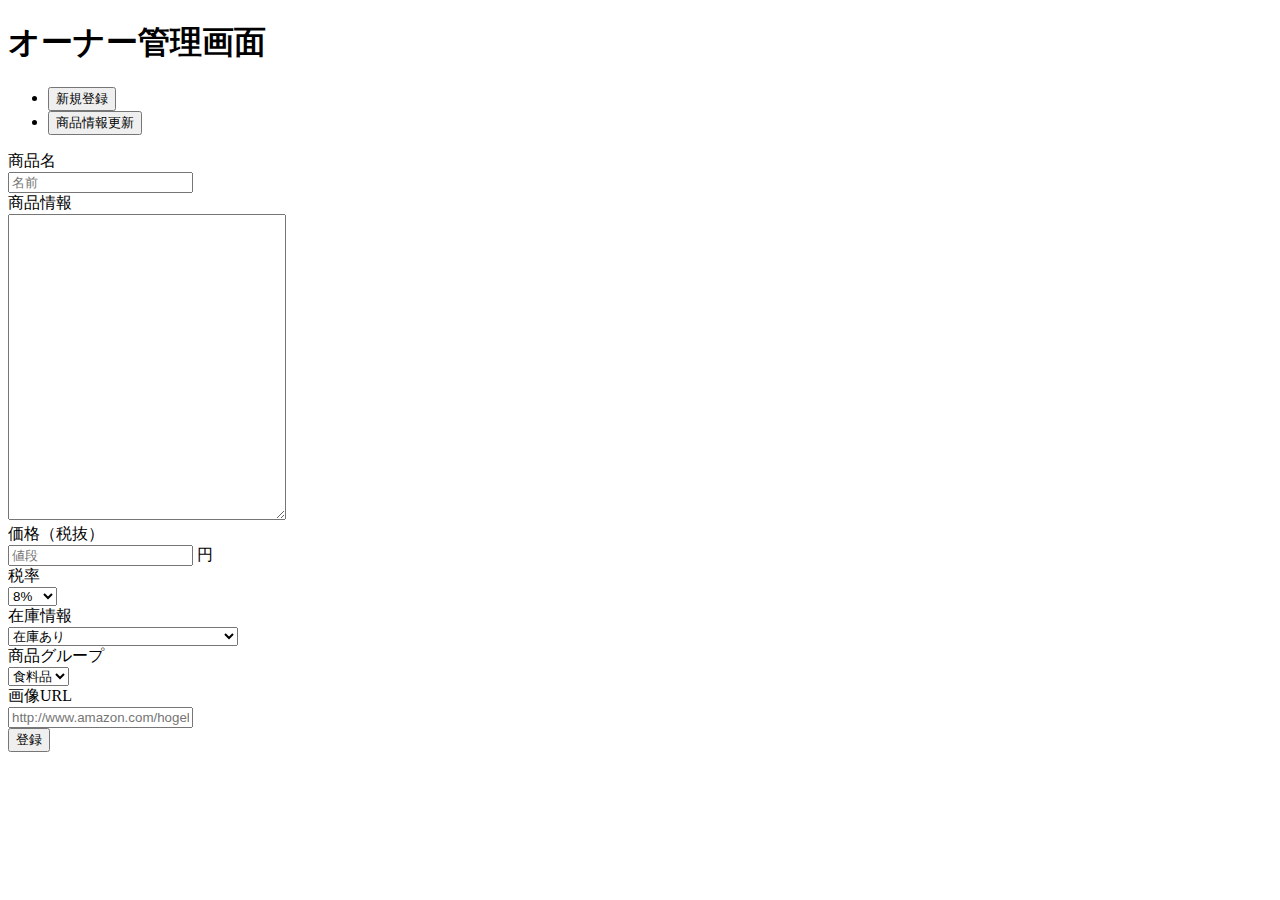
<file: src/main/resources/templates/add-item.html>
<!DOCTYPE html>
<html xmlns:th="http://thymeleaf.org">
<head>
<meta charset="UTF-8">
<title>Insert title here</title>
<link th:href="@{/webjars/bootstrap/4.4.1-1/css/bootstrap.min.css}" rel="stylesheet"/>
<link th:href="@{/webjars/jquery/3.5.0/js/jquery.min.js}" rel="stylesheet">
</head>
<body>
	<header>
        <div class="row">
            <div class="col-sm-12 shadow p-2 mb-3 bg-info">
                <h1 class="text-center shadow p-2 mb-3 bg-info text-white">オーナー管理画面</h1>
                <ul class="nav  navbar-light    bg-info  justify-content-center rounded-bottom rounded-lg">
                    <li class="nav-item p-1">
                        <form th:action="@{/add-item}" th:method="get">
                            <button class="btn btn-outline-light" type="submit">新規登録</button>
                        </form>
                    </li>
                    <li class="nav-item p-1" >
                        <form th:action="@{/edit-view-list}" th:method="get">
                            <button class="btn  btn-outline-light" type="submit">商品情報更新</button>
                        </form>
                    </li>
                </ul>
            </div>
        </div>
    </header>
	
	<main>
		<div class="container">
			<div class="row">
				<div class="col-md-3">
				</div>
				<div class="col-md-6 shadow p-3 mb-5 bg-white rounded" >
					<form action="/set" th:object="${itemSet}" th:method="post">
						<div class="form-group">
						</div>
						<div class="form-group row">
							<label class="col-sm-4 col-form-label" for="name">商品名</label>
							<div class="col-sm-8">
								<input class="form-control" type="text" placeholder="名前" id="name" th:field="*{name}">
							</div>
						</div>
						<div class="form-group row">
							<label class="col-sm-4 col-form-label" for="description">商品情報</label>
							<div class="col-sm-8">
								<textarea rows="20" cols="32" id="description" th:field="*{description}"></textarea>
							</div>
						</div>
						<div class="form-group row">
							<label class="col-sm-4 col-form-label" for="price">価格（税抜）</label>
							<div class="col-sm-8">
								<span class="form-inline">
									<input class="form-control" type="text" id="price" placeholder="値段" th:field="*{price}">
									<label  for="price">円</label>
								</span>
							</div>
						</div>
						<div class="form-group row">
							<label class="col-sm-4 col-form-label" for="tax-id">税率</label>
							<div class="col-sm-8">
								<select class="form-control" id="tax-id" th:field="*{taxId}">
									<option value="1" >8%</option>
									<option value="2" >10%</option>
								</select>	
							</div>
						</div>
						<div class="form-group row">
							<label class="col-sm-4 col-form-label" for="status">在庫情報</label>
							<div class="col-sm-8">
								<select class="form-control" id="status" th:field="*{status}">
									<option value="在庫あり" >在庫あり</option>
									<option value="在庫なし（入荷予定はありません）" >在庫なし（入荷予定はありません）</option>
									<option value="納期1~2日" >納期1~2日</option>
									<option value="納期3~7日" >納期3~7日</option>
									<option value="納期1~2週間" >納期1~2週間</option>
									<option value="納期2~3週間" >納期2~3週間</option>
									<option value="納期1ヶ月" >納期1ヶ月</option>
									<option value="納期2ヶ月~" >納期2ヶ月~</option>
								</select>
							</div>
						</div>
						<div class="form-group row">
							<label class="col-sm-4 col-form-label" for="group-id">商品グループ</label>
							<div class="col-sm-8">
								<select class="form-control" id="group-id" th:field="*{groupId}">
									<option value="1" >食料品</option>
									<option value="2" >美容品</option>
									<option value="3" >雑貨</option>
								</select>
							</div>
						</div>
						<div class="form-group row">
							<label class="col-sm-4 col-form-label" for="urlTag">画像URL</label>
							<div class="col-sm-8">
								<input class="form-control" type="text" id="urlTag" th:field="*{url}" placeholder="http://www.amazon.com/hogehoge.jpg">
							</div>
						</div>
						<div class="form-group">
							<button class="form-control btn btn-success" type="submit">登録</button>
						</div>
					</form>
				</div>
				<div class="col-md-3">
				</div>
			</div>
		</div>
		<p th:text="${created}"></p>
	</main>
	
	<script th:href="@{/webjars/jquery/3.5.0/js/jquery.min.js}"></script>

    <script th:href="@{/webjars/bootstrap/4.4.1-1/js/bootstrap.min.js}"></script>
    
</body>
</html>
</file>
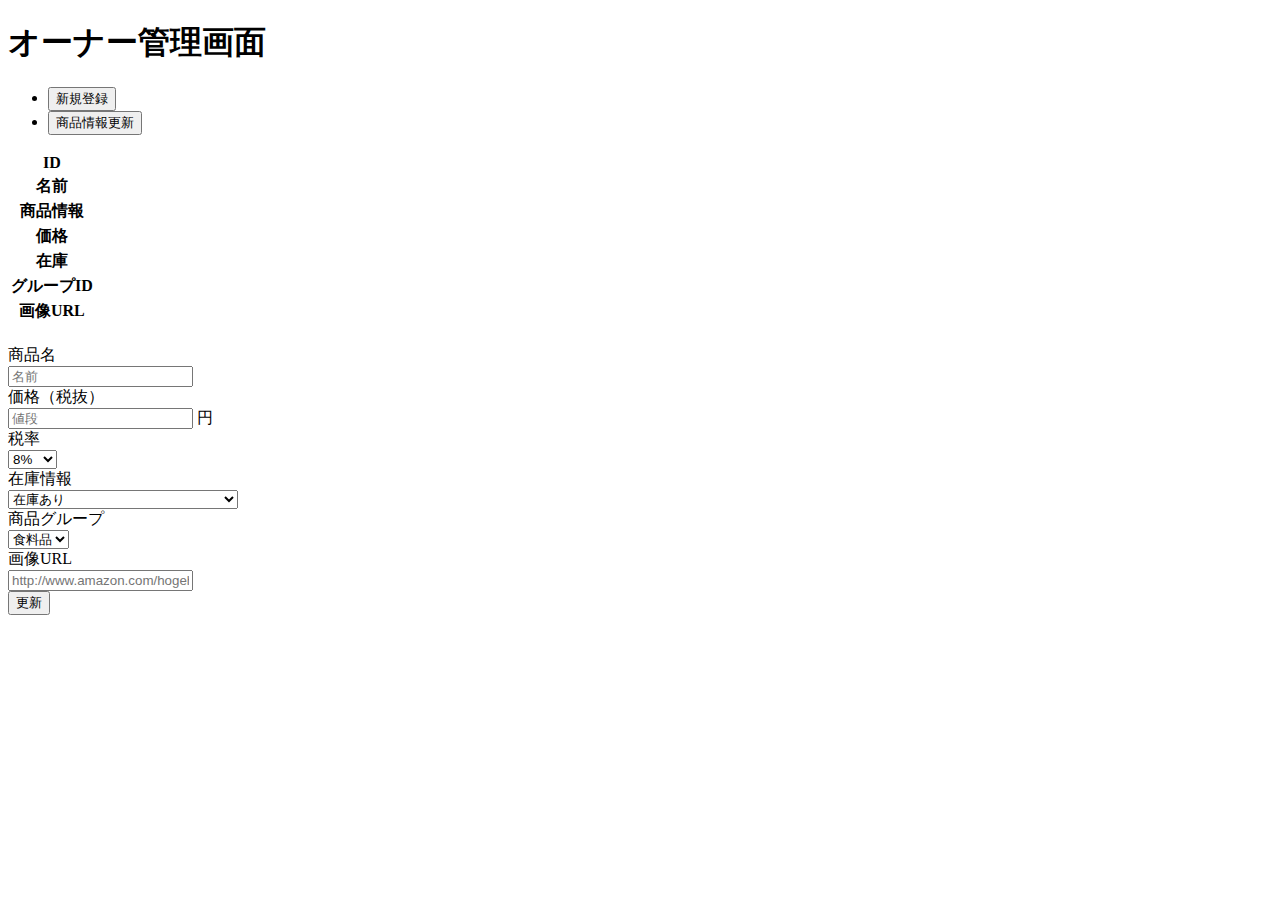
<file: src/main/resources/templates/edit-item.html>
<!DOCTYPE html>
<html xmlns:th="http://www.thymeleaf.org">
<head>
<meta charset="UTF-8">
<title>Insert title here</title>
<link th:href="@{/webjars/bootstrap/4.4.1-1/css/bootstrap.min.css}"
	rel="stylesheet" />
</head>
<body>
	<header>
		<div class="row">
			<div class="col-sm-12 shadow p-2 mb-3 bg-info">
				<h1 class="text-center shadow p-2 mb-3 bg-info text-white">オーナー管理画面</h1>
				<ul
					class="nav  navbar-light    bg-info  justify-content-center rounded-bottom rounded-lg">
					<li class="nav-item p-1">
						<form th:action="@{/add-item}" th:method="get">
							<button class="btn btn-outline-light" type="submit">新規登録</button>
						</form>
					</li>
					<li class="nav-item p-1">
						<form th:action="@{/edit-view-list}" th:method="get">
							<button class="btn  btn-outline-light" type="submit">商品情報更新</button>
						</form>
					</li>
				</ul>
			</div>

		</div>
	</header>

	<main>
		<div class="container">
			<div class="row">
				<div class="col-md-5 shadow p-3 mb-5 bg-white rounded">
					<div class="table-responsive">
						<table class="table" th:object="${getOnlyItem}">
							<tr>
								<th>ID</th>
								<td th:text="*{itemId}"></td>
							</tr>
							<tr>
								<th>名前</th>
								<td th:text="*{name}"></td>
							</tr>
							<tr>
								<th>商品情報</th>
								<td th:text="*{description}"></td>
							</tr>
							<tr>
								<th>価格</th>
								<td th:text="*{price}"></td>
							</tr>
							<tr>
								<th>在庫</th>
								<td th:text="*{status}"></td>
							</tr>
							<tr>
								<th>グループID</th>
								<td th:text="*{groupId}"></td>
							</tr>
							<tr>
								<th>画像URL</th>
								<td th:text="*{url}"></td>
							</tr>
						</table>
					</div>
				</div>
				<div class="col-md-1"></div>
				<div class="col-md-6 shadow">
					<form th:action="@{/edit-item/__${getOnlyItem.itemId}__}"
						th:object="${itemUpdate}" th:method="post">
						<div class="form-group">
							<h2 class="text-center "></h2>
						</div>
						<div class="form-group row">
							<label class="col-sm-4 col-form-label" for="name">商品名</label>
							<div class="col-sm-8">
								<input class="form-control" type="text" placeholder="名前"
									id="name" name="name" th:value="${getOnlyItem.name}">
							</div>
						</div>
						<!-- <div class="form-group row">
                            <label class="col-sm-4 col-form-label" for="description">商品情報</label>
                            <div class="col-sm-8">
                                <textarea rows="20" cols="32" id="description" name="description" disabled="disabled"></textarea>
                            </div>
                        </div> -->
						<div class="form-group row">
							<label class="col-sm-4 col-form-label" for="price">価格（税抜）</label>
							<div class="col-sm-8">
								<span class="form-inline"> <input class="form-control"
									type="text" id="price" name="price" placeholder="値段"
									th:value="${getOnlyItem.price}"> <label for="price">円</label>
								</span>
							</div>
						</div>
						<div class="form-group row">
							<label class="col-sm-4 col-form-label" for="taxId">税率</label>
							<div class="col-sm-8">
								<select class="form-control" id="taxId" name="taxId">
									<option value="1" th:selected="${getOnlyItem.taxId == 1}">8%</option>
									<option value="2" th:selected="${getOnlyItem.taxId == 2}">10%</option>
								</select>
							</div>
						</div>
						<div class="form-group row">
							<label class="col-sm-4 col-form-label" for="status">在庫情報</label>
							<div class="col-sm-8">
								<select class="form-control" id="status" name="status">
									<option value="在庫あり"
										th:selected='${getOnlyItem.status == "在庫あり"}'>在庫あり</option>
									<option value="在庫なし（入荷予定はありません）"
										th:selected="${getOnlyItem.status == '在庫なし（入荷予定はありません）'}">在庫なし（入荷予定はありません）</option>
									<option value="納期1~2日"
										th:selected="${getOnlyItem.status == '納期1~2日'}">納期1~2日</option>
									<option value="納期3~7日"
										th:selected="${getOnlyItem.status == '納期3~7日'}">納期3~7日</option>
									<option value="納期1~2週間"
										th:selected="${getOnlyItem.status == '納期1~2週間'}">納期1~2週間</option>
									<option value="納期2~3週間"
										th:selected="${getOnlyItem.status == '納期2~3週間'}">納期2~3週間</option>
									<option value="納期1ヶ月"
										th:selected="${getOnlyItem.status == '納期1ヶ月'}">納期1ヶ月</option>
									<option value="納期2ヶ月~"
										th:selected="${getOnlyItem.status == '納期2ヶ月~'}">納期2ヶ月~</option>
								</select>
							</div>

						</div>
						<div class="form-group row">
							<label class="col-sm-4 col-form-label" for="groupId">商品グループ</label>
							<div class="col-sm-8">
								<select class="form-control" id="groupId" name="groupId">
									<option value="1" th:selected="${getOnlyItem.groupId == 1}">食料品</option>
									<option value="2" th:selected="${getOnlyItem.groupId == 2}">美容品</option>
									<option value="3" th:selected="${getOnlyItem.groupId == 3}">雑貨</option>
								</select>
							</div>
						</div>
						<div class="form-group row">
							<label class="col-sm-4 col-form-label" for="urlTag">画像URL</label>
							<div class="col-sm-8">
								<input class="form-control" type="text" id="urlTag" name="url"
									th:value="${getOnlyItem.url}"
									placeholder="http://www.amazon.com/hogehoge.jpg">
							</div>
						</div>
						<div class="form-group">
							<button class="form-control btn btn-success" type="submit">更新</button>
						</div>
					</form>
				</div>

			</div>
		</div>
		<p th:text="${created}"></p>
	</main>

	<script th:href="@{/webjars/jquery/3.5.0/js/jquery.min.js}"></script>

	<script th:href="@{/webjars/bootstrap/4.4.1-1/js/bootstrap.min.js}"></script>

</body>
</html>
</file>
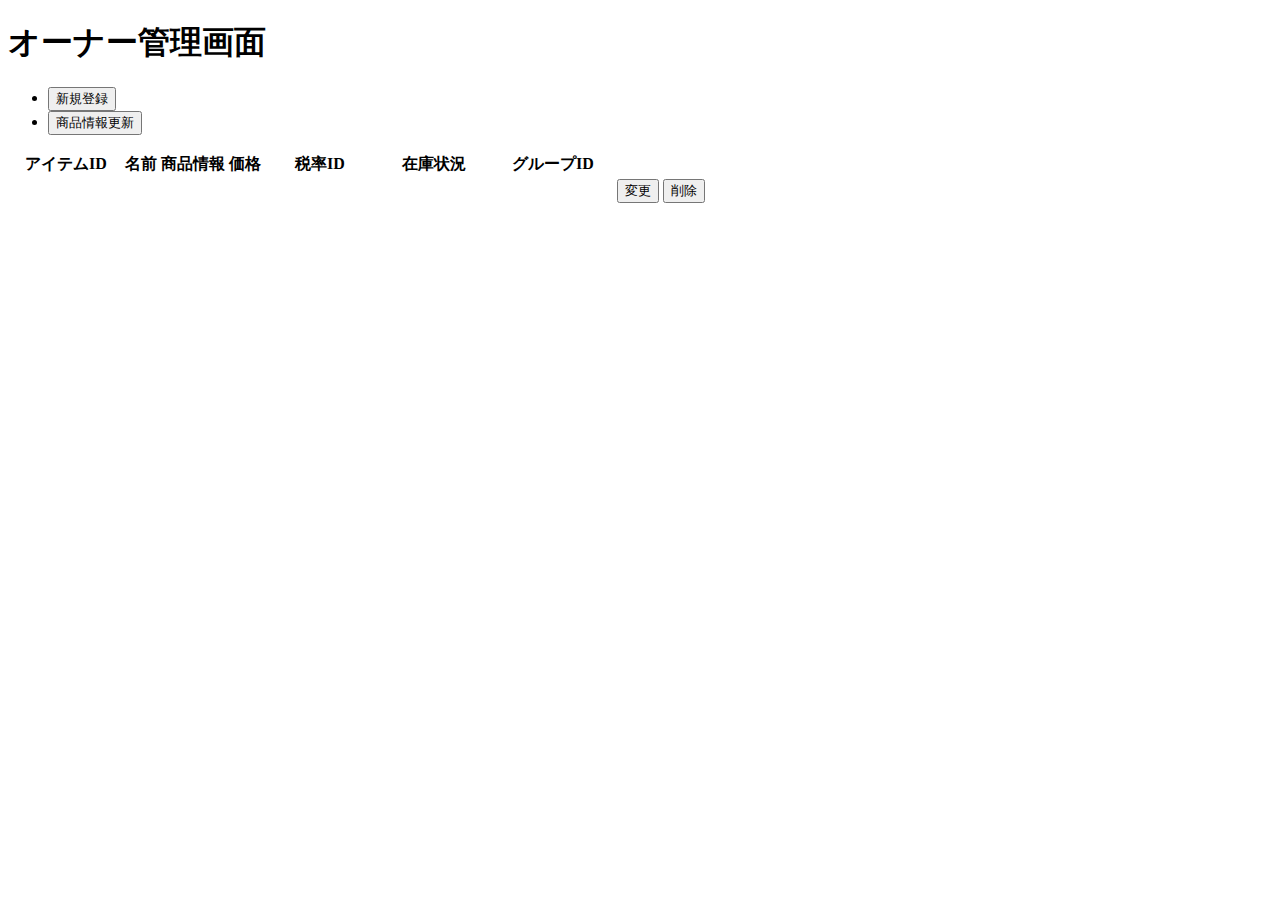
<file: src/main/resources/templates/edit-view-list.html>
<!DOCTYPE html>
<html xmlns:th="http://www.thymeleaf.org">
<head>
<meta charset="UTF-8">
<title>Insert title here</title>
<link th:href="@{/webjars/bootstrap/4.4.1-1/css/bootstrap.min.css}"
	rel="stylesheet" />
</head>
<body>
	<header>
		<div class="row">
			<div class="col-sm-12 shadow p-2 mb-3 bg-info">
				<h1 class="text-center shadow p-2 mb-3 bg-info text-white">オーナー管理画面</h1>
				<ul
					class="nav  navbar-light    bg-info  justify-content-center rounded-bottom rounded-lg">
					<li class="nav-item p-1">
						<form th:action="@{/add-item}" th:method="get">
							<button class="btn btn-outline-light" type="submit">新規登録</button>
						</form>
					</li>
					<li class="nav-item p-1">
						<form th:action="@{/edit-view-list}" th:method="get">
							<button class="btn  btn-outline-light" type="submit">商品情報更新</button>
						</form>
					</li>
				</ul>
			</div>

		</div>
	</header>

	<main>

		<div class="container">
			<div class="row">
				<div class="col-md-12 shadow-sm p-2 mb-7 bg-light ">
					<table class="table table-sm  table-hover table-bordered">
						<thead class="thead-light">
							<tr>
								<th scope="row" style="width: 110px;">アイテムID</th>
								<th scope="row">名前</th>
								<th scope="row">商品情報</th>
								<th scope="row">価格</th>
								<th scope="row" style="width: 110px;">税率ID</th>
								<th scope="row" style="width: 110px;">在庫状況</th>
								<th scope="row" style="width: 120px;">グループID</th>
								<th scope="row"></th>
								<th scope="row"></th>
							</tr>
						</thead>
						<tr th:each="Item:${findData}" th:object="${Item}">
							<td th:text="*{itemId}"></td>
							<td th:text="*{name}"></td>
							<td th:text="*{description}"></td>
							<td th:text="*{price}"></td>
							<td th:text="*{taxId}"></td>
							<td th:text="*{status}"></td>
							<td th:text="*{groupId}"></td>
							<td><a th:href="@{/edit-item/__*{itemId}__}">
									<button type="button" class="btn btn-success"
										data-toggle="modal">変更</button>
							</a></td>
							<td><a th:href="@{/delete/__*{itemId}__}">
									<button type="button" class="btn btn-danger"
										data-toggle="modal">削除</button>
							</a></td>
						</tr>
					</table>
				</div>
			</div>
		</div>

		<p th:text="${created}"></p>
	</main>

	<script th:href="@{/webjars/jquery/3.5.0/js/jquery.min.js}"></script>

	<script th:href="@{/webjars/bootstrap/4.4.1-1/js/bootstrap.min.js}"></script>

</body>
</html>
</file>
